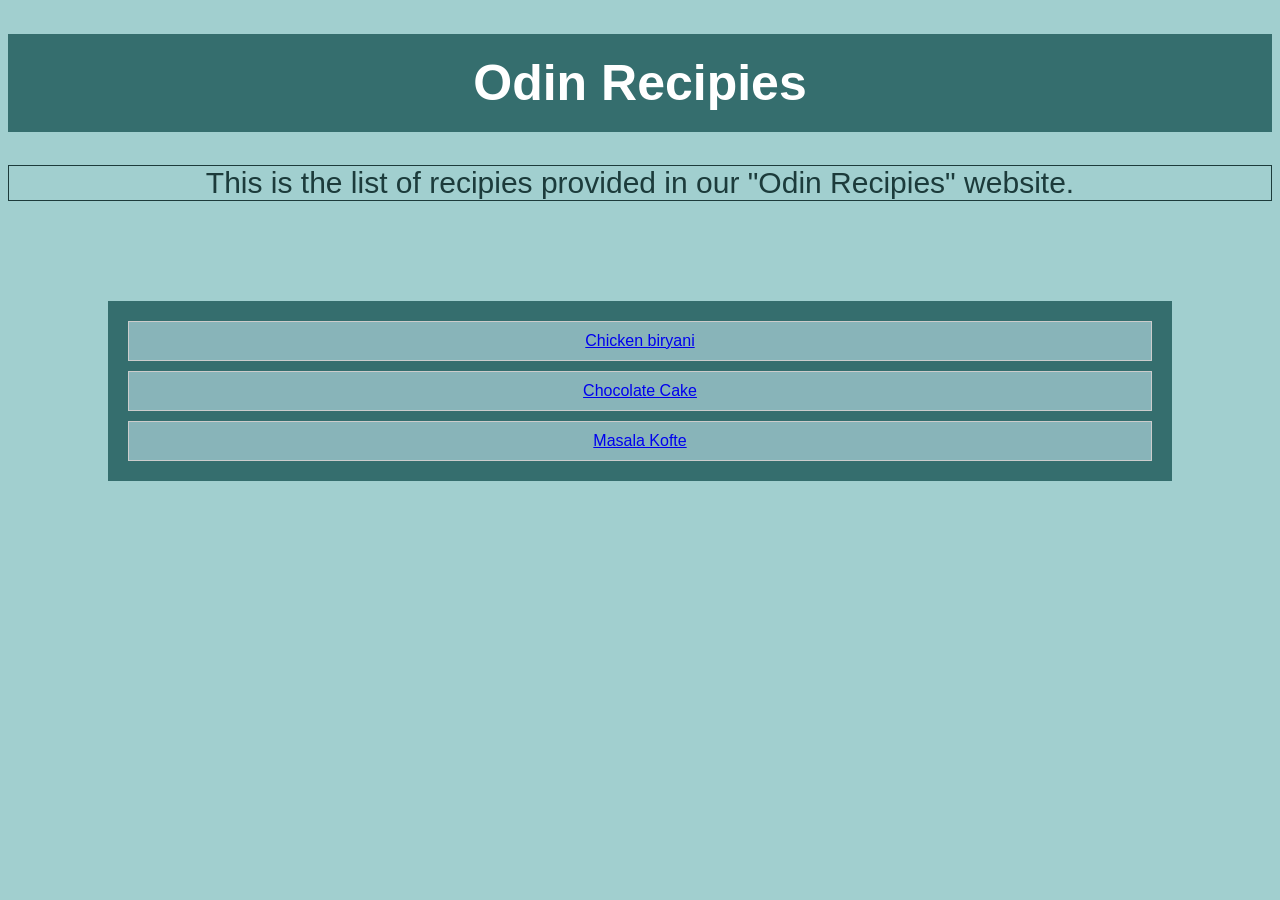
<file: index.html>
<!DOCTYPE html>
<html lang="en">
    <head>
        <meta charset="UTF-8">
        <link rel="stylesheet" href="style.css">
        <title>
             Odin Recipies 
        </title>
    </head>
    <body>
        <h1>Odin Recipies</h1>
        <p>This is the list of recipies provided in our "Odin Recipies" website.</p>
        <ol>
            <li>
                <a href="./recipies/biryani.html" target="_blank" rel="noreferrer">Chicken biryani</a>
            </li>
            <li>
                <a href="./recipies/choclate-cake.html" target="_blank" rel="noreferrer">Chocolate Cake </a>
            </li>
            <li>
                <a href="./recipies/kofte.html" target="_blank" rel="noreferrer">Masala Kofte</a>
            </li>
        </ol>
    </body>
</html>
</file>
<file: style.css>
body{
    background-color: rgb(161, 207, 207);
    font-family:Arial, Helvetica, sans-serif
}
h1{
    text-align: center;
    background-color: rgb(53, 110, 110);
    color: white;
    padding: 20px;
    font-size: 50px;
}
p{
    font-size: 30px;
    color:rgb(28, 59, 59);
    text-align: center;
    border: 1px solid rgb(28, 59, 59);
}
li{
    display:block;
    background-color: rgb(136, 180, 185);
    color:wheat;
    margin: 10px ;
    padding: 10px;
    text-align: center;
    border: 1px solid #ccc;

}
ol{
    box-sizing: border-box;
    height: auto;
    width: auto;
    background-color: rgb(53, 110, 110);
    padding: 10px;
    margin: 100px;
}
</file>
